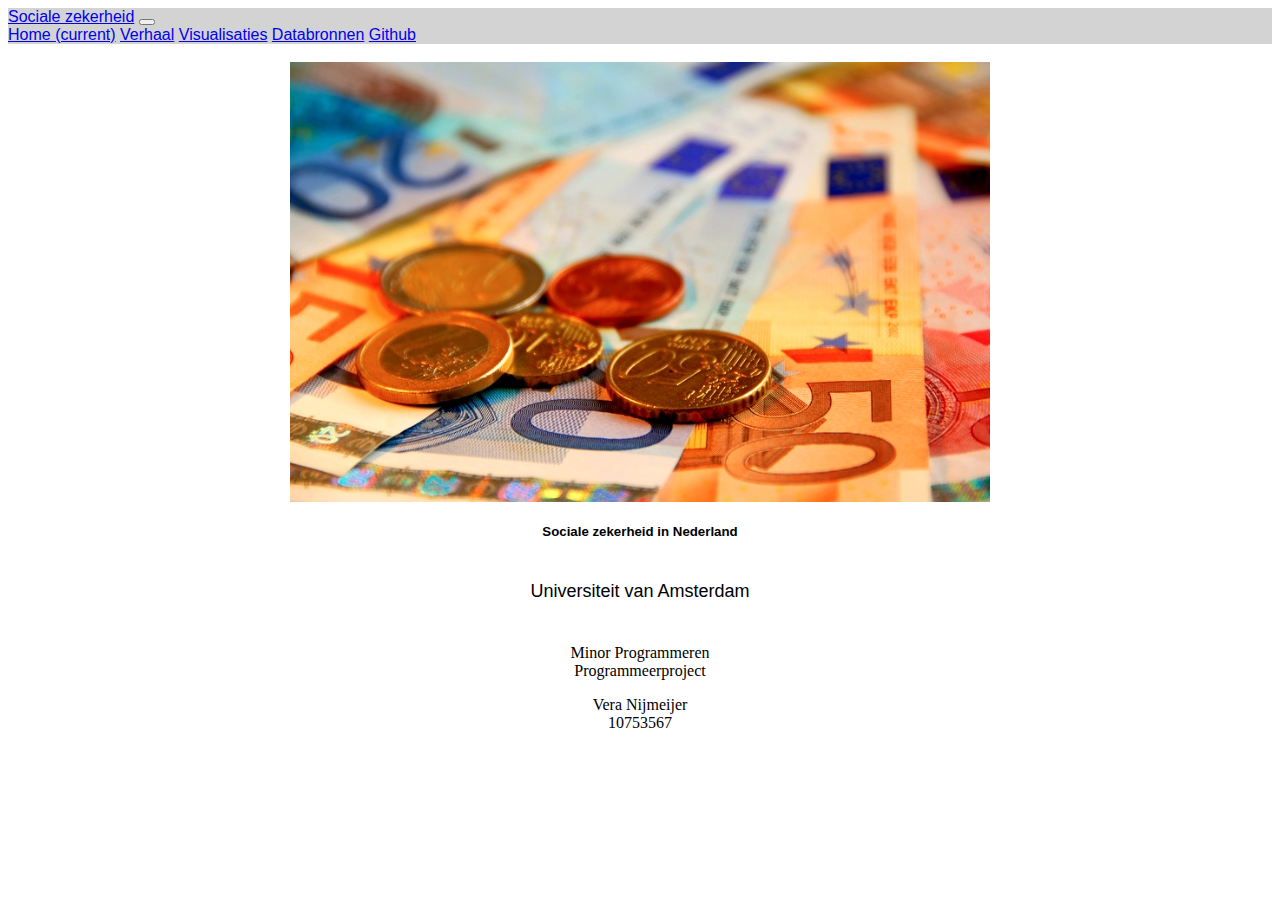
<file: index.html>
<!-- Vera Nijmeijer
     10753567
     Assignment minor Programmeren UvA -->
<!DOCTYPE html>
<html lang="en">
    <head>
        <meta charset="utf-8">
        <meta name="viewport" content="width=device-width, initial-scale=1, shrink-to-fit=no">

        <!-- bootstrap css -->
        <link rel="stylesheet" href="https://stackpath.bootstrapcdn.com/bootstrap/4.1.3/css/bootstrap.min.css" integrity="sha384-MCw98/SFnGE8fJT3GXwEOngsV7Zt27NXFoaoApmYm81iuXoPkFOJwJ8ERdknLPMO" crossorigin="anonymous">

        <!-- own css files -->
        <link rel="stylesheet" href="files/css/styles.css">

        <!-- jquery, popper and bootstrap js files -->
        <script src="https://code.jquery.com/jquery-3.3.1.slim.min.js" integrity="sha384-q8i/X+965DzO0rT7abK41JStQIAqVgRVzpbzo5smXKp4YfRvH+8abtTE1Pi6jizo" crossorigin="anonymous"></script>
        <script src="https://cdnjs.cloudflare.com/ajax/libs/popper.js/1.14.3/umd/popper.min.js" integrity="sha384-ZMP7rVo3mIykV+2+9J3UJ46jBk0WLaUAdn689aCwoqbBJiSnjAK/l8WvCWPIPm49" crossorigin="anonymous"></script>
        <script src="https://stackpath.bootstrapcdn.com/bootstrap/4.1.3/js/bootstrap.min.js" integrity="sha384-ChfqqxuZUCnJSK3+MXmPNIyE6ZbWh2IMqE241rYiqJxyMiZ6OW/JmZQ5stwEULTy" crossorigin="anonymous"></script>

        <!-- own js files -->
        <script src="files/javascript/d3/d3.js"></script>

        <link rel="shortcut icon" href="#" />

        <title>Sociale zekerheid in Nederland</title>
    </head>
    <body>
      <nav class="navbar navbar-expand-lg navbar-light" style="background-color: lightgrey;">
        <a class="navbar-brand" href="#">Sociale zekerheid</a>
        <button class="navbar-toggler" type="button" data-toggle="collapse" data-target="#navbarNavAltMarkup" aria-controls="navbarNavAltMarkup" aria-expanded="false" aria-label="Toggle navigation">
          <span class="navbar-toggler-icon"></span>
        </button>
        <div class="collapse navbar-collapse" id="navbarNavAltMarkup">
          <div class="navbar-nav">
            <a class="nav-item nav-link active" href="#">Home <span class="sr-only">(current)</span></a>
            <a class="nav-item nav-link" href="files/html/info.html">Verhaal</a>
            <a class="nav-item nav-link" href="files/html/visualizations.html">Visualisaties</a>
            <a class="nav-item nav-link" href="files/html/data.html">Databronnen</a>
            <a class="nav-item nav-link" href="https://github.com/veranijmeijer/Project">Github</a>
          </div>
        </div>
      </nav>
      <br>
      <div class="container">
        <div class="row">
          <div class="col-sm" id="data">
            <img src="doc/start.jpg" class="center">
            <h5 align="center">Sociale zekerheid in Nederland</h5>
            <h6 align="center">Universiteit van Amsterdam</h6>
            <!-- joe -->
            <p align="center">
              Minor Programmeren<br>
              Programmeerproject
            </p>
            <p align="center">
              Vera Nijmeijer<br>
              10753567
            </p>
          </div>
        </div>
      </div>


    </body>
</html>
</file>
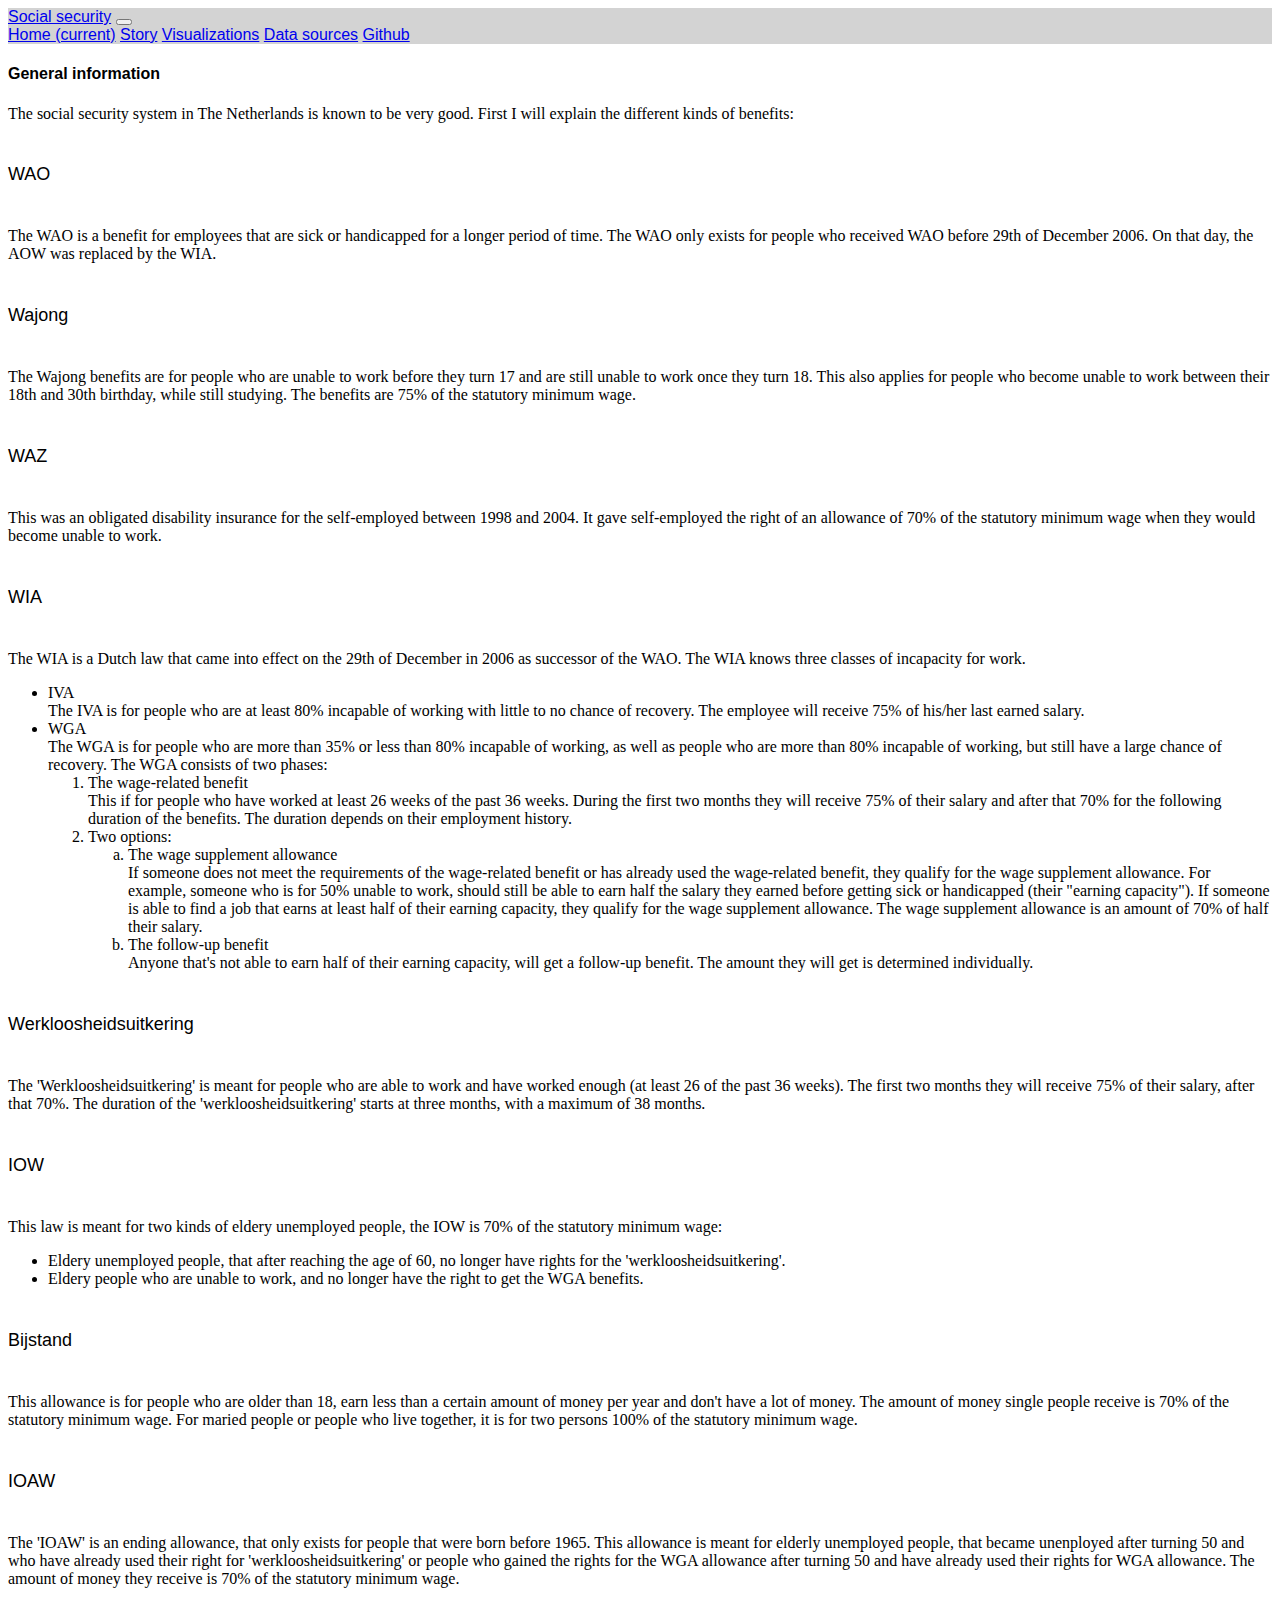
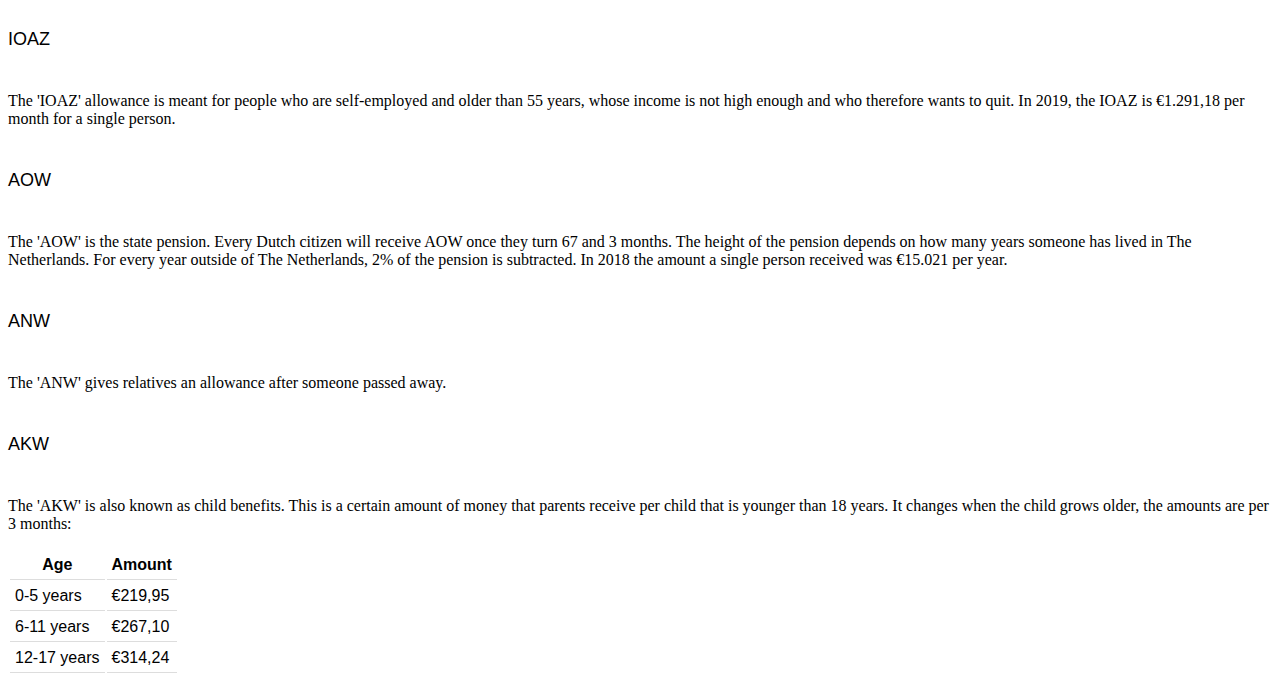
<file: files/info.html>
<!-- Vera Nijmeijer
     10753567
     Assignment minor Programmeren UvA -->
<!DOCTYPE html>
<html lang="en">
    <head>
        <meta charset="utf-8">
        <meta name="viewport" content="width=device-width, initial-scale=1, shrink-to-fit=no">

        <!-- bootstrap css -->
        <link rel="stylesheet" href="https://stackpath.bootstrapcdn.com/bootstrap/4.1.3/css/bootstrap.min.css" integrity="sha384-MCw98/SFnGE8fJT3GXwEOngsV7Zt27NXFoaoApmYm81iuXoPkFOJwJ8ERdknLPMO" crossorigin="anonymous">

        <!-- own css files -->
        <link rel="stylesheet" href="css/styles.css">

        <!-- jquery, popper and bootstrap js files -->
        <script src="https://code.jquery.com/jquery-3.3.1.slim.min.js" integrity="sha384-q8i/X+965DzO0rT7abK41JStQIAqVgRVzpbzo5smXKp4YfRvH+8abtTE1Pi6jizo" crossorigin="anonymous"></script>
        <script src="https://cdnjs.cloudflare.com/ajax/libs/popper.js/1.14.3/umd/popper.min.js" integrity="sha384-ZMP7rVo3mIykV+2+9J3UJ46jBk0WLaUAdn689aCwoqbBJiSnjAK/l8WvCWPIPm49" crossorigin="anonymous"></script>
        <script src="https://stackpath.bootstrapcdn.com/bootstrap/4.1.3/js/bootstrap.min.js" integrity="sha384-ChfqqxuZUCnJSK3+MXmPNIyE6ZbWh2IMqE241rYiqJxyMiZ6OW/JmZQ5stwEULTy" crossorigin="anonymous"></script>

        <!-- own js files -->
        <script src="javascript/d3/d3.js"></script>

        <link rel="shortcut icon" href="#" />

        <title>Story - Social security in The Netherlands</title>
    </head>
    <body>
      <nav class="navbar navbar-expand-lg navbar-light" style="background-color: 	lightgrey;">
        <a class="navbar-brand" href="../index.html">Social security</a>
        <button class="navbar-toggler" type="button" data-toggle="collapse" data-target="#navbarNavAltMarkup" aria-controls="navbarNavAltMarkup" aria-expanded="false" aria-label="Toggle navigation">
          <span class="navbar-toggler-icon"></span>
        </button>
        <div class="collapse navbar-collapse" id="navbarNavAltMarkup">
          <div class="navbar-nav">
            <a class="nav-item nav-link" href="../index.html">Home <span class="sr-only">(current)</span></a>
            <a class="nav-item nav-link active" href="#">Story</a>
            <a class="nav-item nav-link" href="visualizations.html">Visualizations</a>
            <a class="nav-item nav-link" href="data.html">Data sources</a>
            <a class="nav-item nav-link" href="https://github.com/veranijmeijer/Project">Github</a>
          </div>
        </div>
      </nav>
      <div class="info-text">
        <h4>General information</h4>
        <p>The social security system in The Netherlands is known to be very good. First I will explain the different kinds of benefits:</p>
        <h6>WAO</h6>
        <p>The WAO is a benefit for employees that are sick or handicapped for a longer period of time. The WAO only exists for people who received WAO before 29th of December 2006. On that day, the AOW was replaced by the WIA.</p>
        <h6>Wajong</h6>
        <p>The Wajong benefits are for people who are unable to work before they turn 17 and are still unable to work once they turn 18. This also applies for people who become unable to work between their 18th and 30th birthday, while still studying. The benefits are 75% of the statutory minimum wage.</p>
        <h6>WAZ</h6>
        <p>This was an obligated disability insurance for the self-employed between 1998 and 2004. It gave self-employed the right of an allowance of 70% of the statutory minimum wage when they would become unable to work.</p>
        <h6>WIA</h6>
        <p>
          The WIA is a Dutch law that came into effect on the 29th of December in 2006 as successor of the WAO. The WIA knows three classes of incapacity for work.<br>
          <ul>
            <li>
              IVA<br>
              The IVA is for people who are at least 80% incapable of working with little to no chance of recovery. The employee will receive 75% of his/her last earned salary.
            </li>
            <li>
              WGA<br>
              The WGA is for people who are more than 35% or less than 80% incapable of working, as well as people who are more than 80% incapable of working, but still have a large chance of recovery. The WGA consists of two phases:
              <ol>
                <li>
                  The wage-related benefit<br>
                  This if for people who have worked at least 26 weeks of the past 36 weeks. During the first two months they will receive 75% of their salary and after that 70% for the following duration of the benefits. The duration depends on their employment history.
                </li>
                <li> Two options:
                  <ol type="a">
                    <li>
                      The wage supplement allowance<br>
                      If someone does not meet the requirements of the wage-related benefit or has already used the wage-related benefit, they qualify for the wage supplement allowance. For example, someone who is for 50% unable to work, should still be able to earn half the salary they earned before getting sick or handicapped (their "earning capacity"). If someone is able to find a job that earns at least half of their earning capacity, they qualify for the wage supplement allowance. The wage supplement allowance is an amount of 70% of half their salary.
                    </li>
                    <li>
                      The follow-up benefit<br>
                      Anyone that's not able to earn half of their earning capacity, will get a follow-up benefit. The amount they will get is determined individually.
                    </li>
                  </ol>
                </li>
              </ol>
            </li>
          </ul>
        </p>
        <h6>Werkloosheidsuitkering</h6>
        <p>The 'Werkloosheidsuitkering' is meant for people who are able to work and have worked enough (at least 26 of the past 36 weeks). The first two months they will receive 75% of their salary, after that 70%. The duration of the 'werkloosheidsuitkering' starts at three months, with a maximum of 38 months.</p>
        <h6>IOW</h6>
        <p>
          This law is meant for two kinds of eldery unemployed people, the IOW is 70% of the statutory minimum wage:
          <ul>
            <li>Eldery unemployed people, that after reaching the age of 60, no longer have rights for the 'werkloosheidsuitkering'.</li>
            <li>Eldery people who are unable to work, and no longer have the right to get the WGA benefits.</li>
          </ul>
        </p>
        <h6>Bijstand</h6>
        <p>This allowance is for people who are older than 18, earn less than a certain amount of money per year and don't have a lot of money. The amount of money single people receive is 70% of the statutory minimum wage. For maried people or people who live together, it is for two persons 100% of the statutory minimum wage.</p>
        <h6>IOAW</h6>
        <p>The 'IOAW' is an ending allowance, that only exists for people that were born before 1965. This allowance is meant for elderly unemployed people, that became unenployed after turning 50 and who have already used their right for 'werkloosheidsuitkering' or people who gained the rights for the WGA allowance after turning 50 and have already used their rights for WGA allowance. The amount of money they receive is 70% of the statutory minimum wage.</p>
        <h6>IOAZ</h6>
        <p>The 'IOAZ' allowance is meant for people who are self-employed and older than 55 years, whose income is not high enough and who therefore wants to quit. In 2019, the IOAZ is €1.291,18 per month for a single person.</p>
        <h6>AOW</h6>
        <p>The 'AOW' is the state pension. Every Dutch citizen will receive AOW once they turn 67 and 3 months. The height of the pension depends on how many years someone has lived in The Netherlands. For every year outside of The Netherlands, 2% of the pension is subtracted. In 2018 the amount a single person received was €15.021 per year.</p>
        <h6>ANW</h6>
        <p>The 'ANW' gives relatives an allowance after someone passed away. </p>
        <h6>AKW</h6>
        <p>
          The 'AKW' is also known as child benefits. This is a certain amount of money that parents receive per child that is younger than 18 years. It changes when the child grows older, the amounts are per 3 months:
          <table>
            <tr>
              <th>Age</th>
              <th>Amount</th>
            </tr>
            <tr>
              <td>0-5 years</td>
              <td>€219,95</td>
            </tr>
            <tr>
              <td>6-11 years</td>
              <td>€267,10</td>
            </tr>
            <tr>
              <td>12-17 years</td>
              <td>€314,24</td>
            </tr>
          </table>
        </p>
      </div>
    </body>
</html>
</file>
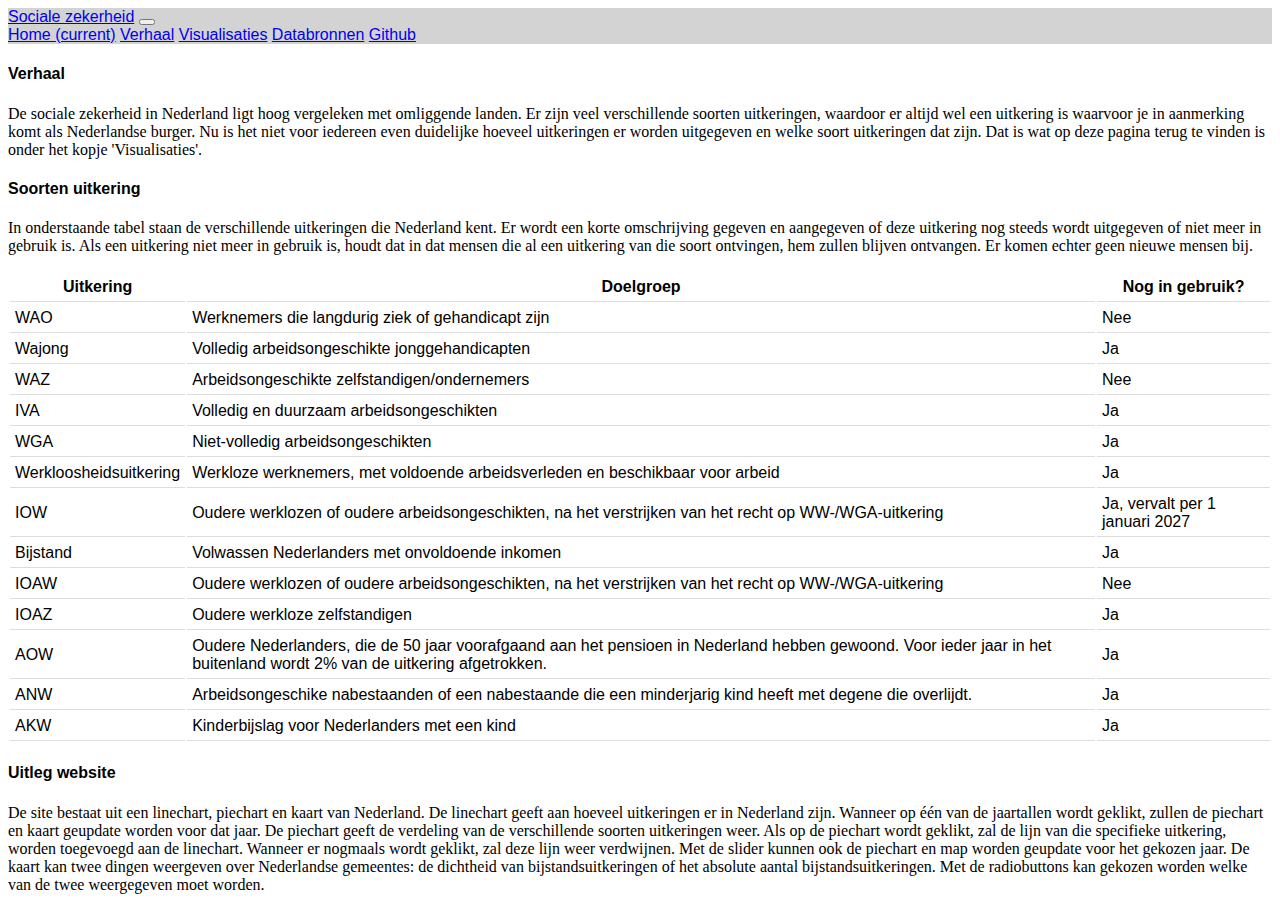
<file: files/html/info.html>
<!-- Vera Nijmeijer
     10753567
     Assignment minor Programmeren UvA -->
<!DOCTYPE html>
<html lang="en">
    <head>
        <meta charset="utf-8">
        <meta name="viewport" content="width=device-width, initial-scale=1, shrink-to-fit=no">
        <link rel="shortcut icon" href="#" />
        <link rel="stylesheet" href="https://stackpath.bootstrapcdn.com/bootstrap/4.1.3/css/bootstrap.min.css" integrity="sha384-MCw98/SFnGE8fJT3GXwEOngsV7Zt27NXFoaoApmYm81iuXoPkFOJwJ8ERdknLPMO" crossorigin="anonymous">
        <link rel="stylesheet" href="../css/styles.css">

        <!-- JavaScript libraries -->
        <script src="https://code.jquery.com/jquery-3.3.1.slim.min.js" integrity="sha384-q8i/X+965DzO0rT7abK41JStQIAqVgRVzpbzo5smXKp4YfRvH+8abtTE1Pi6jizo" crossorigin="anonymous"></script>
        <script src="https://cdnjs.cloudflare.com/ajax/libs/popper.js/1.14.3/umd/popper.min.js" integrity="sha384-ZMP7rVo3mIykV+2+9J3UJ46jBk0WLaUAdn689aCwoqbBJiSnjAK/l8WvCWPIPm49" crossorigin="anonymous"></script>
        <script src="https://stackpath.bootstrapcdn.com/bootstrap/4.1.3/js/bootstrap.min.js" integrity="sha384-ChfqqxuZUCnJSK3+MXmPNIyE6ZbWh2IMqE241rYiqJxyMiZ6OW/JmZQ5stwEULTy" crossorigin="anonymous"></script>
        <script src="../javascript/d3/d3.js"></script>

        <title>Verhaal - Sociale zekerheid in Nederland</title>
    </head>
    <body>
      <nav class="navbar navbar-expand-lg navbar-light" style="background-color: 	lightgrey;">
        <a class="navbar-brand" href="../../index.html">Sociale zekerheid</a>
        <button class="navbar-toggler" type="button" data-toggle="collapse" data-target="#navbarNavAltMarkup" aria-controls="navbarNavAltMarkup" aria-expanded="false" aria-label="Toggle navigation">
          <span class="navbar-toggler-icon"></span>
        </button>
        <div class="collapse navbar-collapse" id="navbarNavAltMarkup">
          <div class="navbar-nav">
            <a class="nav-item nav-link" href="../../index.html">Home <span class="sr-only">(current)</span></a>
            <a class="nav-item nav-link active" href="#">Verhaal</a>
            <a class="nav-item nav-link" href="visualizations.html">Visualisaties</a>
            <a class="nav-item nav-link" href="data.html">Databronnen</a>
            <a class="nav-item nav-link" href="https://github.com/veranijmeijer/Project">Github</a>
          </div>
        </div>
      </nav>
      <p></p>
      <div class="info-text">
        <div class="container">
          <div class="row">
            <div class="col-sm">
              <h4>Verhaal</h4>
              <p>De sociale zekerheid in Nederland ligt hoog vergeleken met omliggende landen. Er zijn veel verschillende soorten uitkeringen, waardoor er altijd wel een uitkering is waarvoor je in aanmerking komt als Nederlandse burger. Nu is het niet voor iedereen even duidelijke hoeveel uitkeringen er worden uitgegeven en welke soort uitkeringen dat zijn. Dat is wat op deze pagina terug te vinden is onder het kopje 'Visualisaties'.</p>
            </div>
          </div>
          <div class="row">
            <div class="col-sm" id="linechart">
              <h4>Soorten uitkering</h4>
              <p>In onderstaande tabel staan de verschillende uitkeringen die Nederland kent. Er wordt een korte omschrijving gegeven en aangegeven of deze uitkering nog steeds wordt uitgegeven of niet meer in gebruik is. Als een uitkering niet meer in gebruik is, houdt dat in dat mensen die al een uitkering van die soort ontvingen, hem zullen blijven ontvangen. Er komen echter geen nieuwe mensen bij.</p>
              <p>
                <table>
                  <tr>
                    <th>Uitkering</th>
                    <th>Doelgroep</th>
                    <th>Nog in gebruik?</th>
                  </tr>
                  <tr>
                    <td>WAO</td>
                    <td>Werknemers die langdurig ziek of gehandicapt zijn</td>
                    <td>Nee</td>
                  </tr>
                  <tr>
                    <td>Wajong</td>
                    <td>Volledig arbeidsongeschikte jonggehandicapten</td>
                    <td>Ja</td>
                  </tr>
                  <tr>
                    <td>WAZ</td>
                    <td>Arbeidsongeschikte zelfstandigen/ondernemers</td>
                    <td>Nee</td>
                  </tr>
                  <tr>
                    <td>IVA</td>
                    <td>Volledig en duurzaam arbeidsongeschikten</td>
                    <td>Ja</td>
                  </tr>
                  <tr>
                    <td>WGA</td>
                    <td>Niet-volledig arbeidsongeschikten</td>
                    <td>Ja</td>
                  </tr>
                  <tr>
                    <td>Werkloosheidsuitkering</td>
                    <td>Werkloze werknemers, met voldoende arbeidsverleden en beschikbaar voor arbeid</td>
                    <td>Ja</td>
                  </tr>
                  <tr>
                    <td>IOW</td>
                    <td>Oudere werklozen of oudere arbeidsongeschikten, na het verstrijken van het recht op WW-/WGA-uitkering</td>
                    <td>Ja, vervalt per 1 januari 2027</td>
                  </tr>
                  <tr>
                    <td>Bijstand</td>
                    <td>Volwassen Nederlanders met onvoldoende inkomen</td>
                    <td>Ja</td>
                  </tr>
                  <tr>
                    <td>IOAW</td>
                    <td>Oudere werklozen of oudere arbeidsongeschikten, na het verstrijken van het recht op WW-/WGA-uitkering</td>
                    <td>Nee</td>
                  </tr>
                  <tr>
                    <td>IOAZ</td>
                    <td>Oudere werkloze zelfstandigen</td>
                    <td>Ja</td>
                  </tr>
                  <tr>
                    <td>AOW</td>
                    <td>Oudere Nederlanders, die de 50 jaar voorafgaand aan het pensioen in Nederland hebben gewoond. Voor ieder jaar in het buitenland wordt 2% van de uitkering afgetrokken.</td>
                    <td>Ja</td>
                  </tr>
                  <tr>
                    <td>ANW</td>
                    <td>Arbeidsongeschike nabestaanden of een nabestaande die een minderjarig kind heeft met degene die overlijdt.</td>
                    <td>Ja</td>
                  </tr>
                  <tr>
                    <td>AKW</td>
                    <td>Kinderbijslag voor Nederlanders met een kind</td>
                    <td>Ja</td>
                  </tr>
                </table>
              </p>
            </div>
          </div>
          <div class="row">
            <div class="col-sm">
              <h4>Uitleg website</h4>
              <p>De site bestaat uit een linechart, piechart en kaart van Nederland. De linechart geeft aan hoeveel uitkeringen er in Nederland zijn. Wanneer op één van de jaartallen wordt geklikt, zullen de piechart en kaart geupdate worden voor dat jaar. De piechart geeft de verdeling van de verschillende soorten uitkeringen weer. Als op de piechart wordt geklikt, zal de lijn van die specifieke uitkering, worden toegevoegd aan de linechart.
              Wanneer er nogmaals wordt geklikt, zal deze lijn weer verdwijnen. Met de slider kunnen ook de piechart en map worden geupdate voor het gekozen jaar. De kaart kan twee dingen weergeven over Nederlandse gemeentes: de dichtheid van bijstandsuitkeringen of het absolute aantal bijstandsuitkeringen. Met de radiobuttons kan gekozen worden welke van de twee weergegeven moet worden.</p>
            </div>
          </div>
        </div>
      </div>
    </body>
</html>
</file>
<file: files/css/styles.css>
body {
  background-color: white;
}
.data-list {
  color: black;
}
.center {
  display: block;
  margin-left: auto;
  margin-right: auto;
  height: 35%;
}
table {
  font-family: arial;
}
th, td {
  border-bottom: 1px solid #ddd;
  padding: 5px;
}
tr:hover {
  background-color: lightgrey;
}
.datatext {
  font-family: arial;
  font-size: 15px;
}
.title_line {
  text-align: center;
}
.title_map {
  text-align: center;
}
.title_pie {
  text-align: center;
}
.svg {
    display: block;
    position: relative;
    margin-left: auto;
    margin-right: auto;
}
.legend {
  fill: white;
  stroke: #000;
}
.leg_text {
  font-family: arial;
  font-size: 15px;
}
.titles {
  font-family: arial;
  font-size: 20px;
}
/* Tooltip CSS */
.d3-tip {
  line-height: 1;
  font-family: arial;
  font-size: 14px;
  padding: 6px;
  background: rgba(0, 0, 0, 0.8);
  color: lightgrey;
  border-radius: 1px;
  pointer-events: none;
}
.details {
  color: white;
  font-weight: lighter;
}

/* Creates a small triangle extender for the tooltip */
.d3-tip:after {
  box-sizing: border-box;
  display: inline;
  font-size: 8px;
  width: 100%;
  line-height: 1.5;
  color: rgba(0, 0, 0, 0.6);
  position: absolute;
  pointer-events: none;
}

/* Northward tooltips */
.d3-tip.n:after {
  content: "\25BC";
  margin: -1px 0 0 0;
  top: 100%;
  left: 0;
  text-align: center;
}

/* Eastward tooltips */
.d3-tip.e:after {
  content: "\25C0";
  margin: -4px 0 0 0;
  top: 50%;
  left: -8px;
}

/* Southward tooltips */
.d3-tip.s:after {
  content: "\25B2";
  margin: 0 0 1px 0;
  top: -8px;
  left: 0;
  text-align: center;
}

/* Westward tooltips */
.d3-tip.w:after {
  content: "\25B6";
  margin: -4px 0 0 -1px;
  top: 50%;
  left: 100%;
}
.warning {
  text-align: center;
  background-color: lightblue;
  border-color: blue;
  border-style: solid;
  border-width: 1px;
}
.tick {
  font: 15px arial;
}
.y-axis-text, .x-axis-text {
  font: 17px arial;
  font-weight: bold;
}
h6 {
  font: 18px arial;
}
label {
  font: 15px arial;
}
body {
  background-color: white;
}
.navbar {
  font-family: arial;
}
h4, h5 {
  font-family: arial;
}
p {
  font-family: 15px arial;
}
</file>
